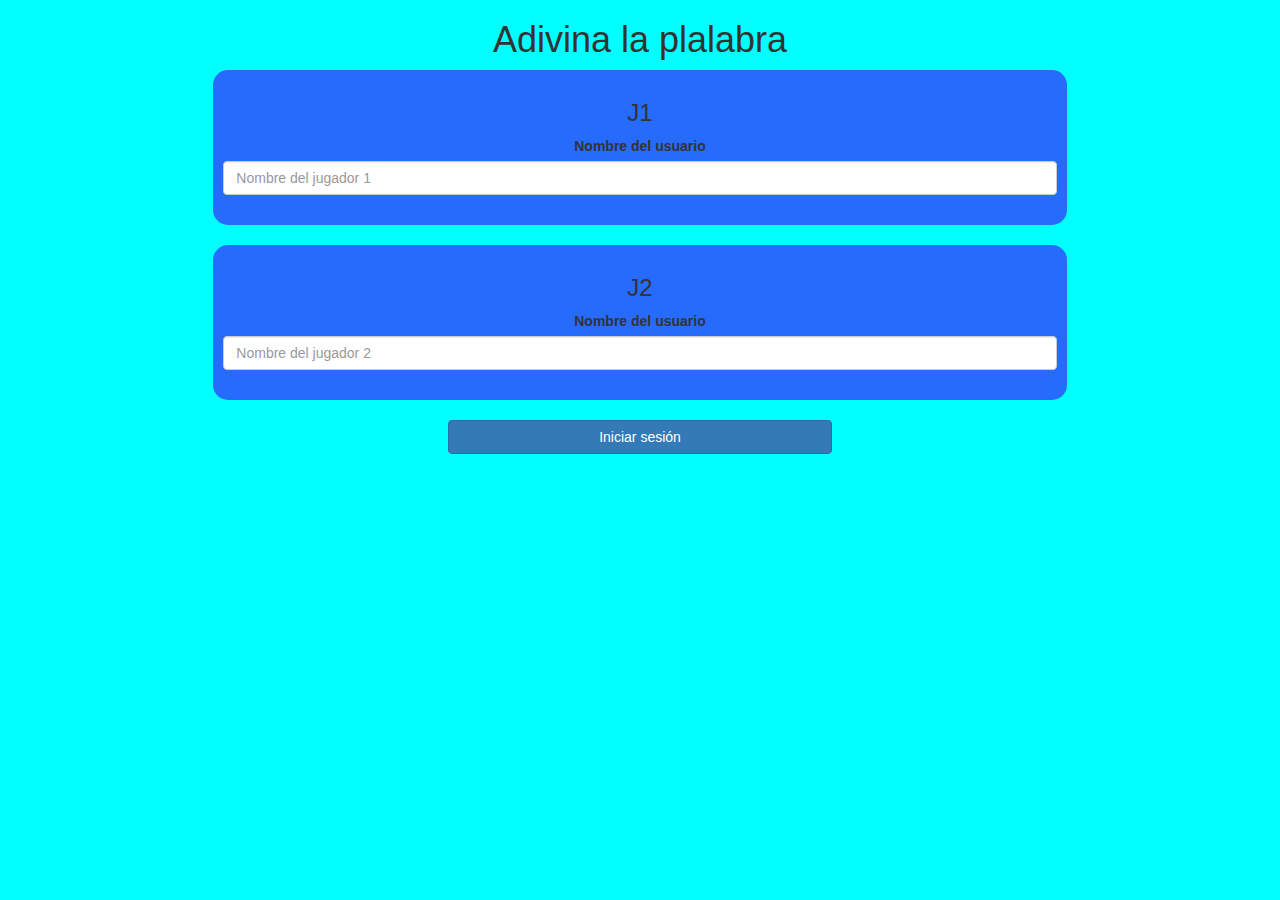
<file: index.html>
<!DOCTYPE html>
<html>
<head>
	<title>Adivina la palabra</title>

<meta name="viewport" content="width=device-width, initial-scale=1">
<link rel="stylesheet" href="https://maxcdn.bootstrapcdn.com/bootstrap/3.4.0/css/bootstrap.min.css">
<script src="https://ajax.googleapis.com/ajax/libs/jquery/3.4.1/jquery.min.js"></script>
<script src="https://maxcdn.bootstrapcdn.com/bootstrap/3.4.0/js/bootstrap.min.js"></script>

<link rel="stylesheet" type="text/css" href="game.css">

<script src="game_login.js"></script>
</head>
<body>

<center>
	<h1>Adivina la plalabra</h1>

	<div class="col-lo-4 col-sm-8 col-xs-11 login_div1">
		<h3>J1</h3>
		<label>Nombre del usuario</label>
		<input type= "text" id="player1_name_input" class="form-control" placeholder="Nombre del jugador 1">
		<br>
	</div>
	<br>
	<div class="col-lo-4 col-sm-8 col-xs-11 login_div2">
		<h3>J2</h3>
		<label>Nombre del usuario</label>
		<input type= "text" id="player2_name_input" class="form-control" placeholder="Nombre del jugador 2">
		<br>
	</div>
	<br>
	<button style="width:30%" class="btn btn-primary" onclick="addUser()">Iniciar sesión</button>
</center>
</body>
</html>
</file>
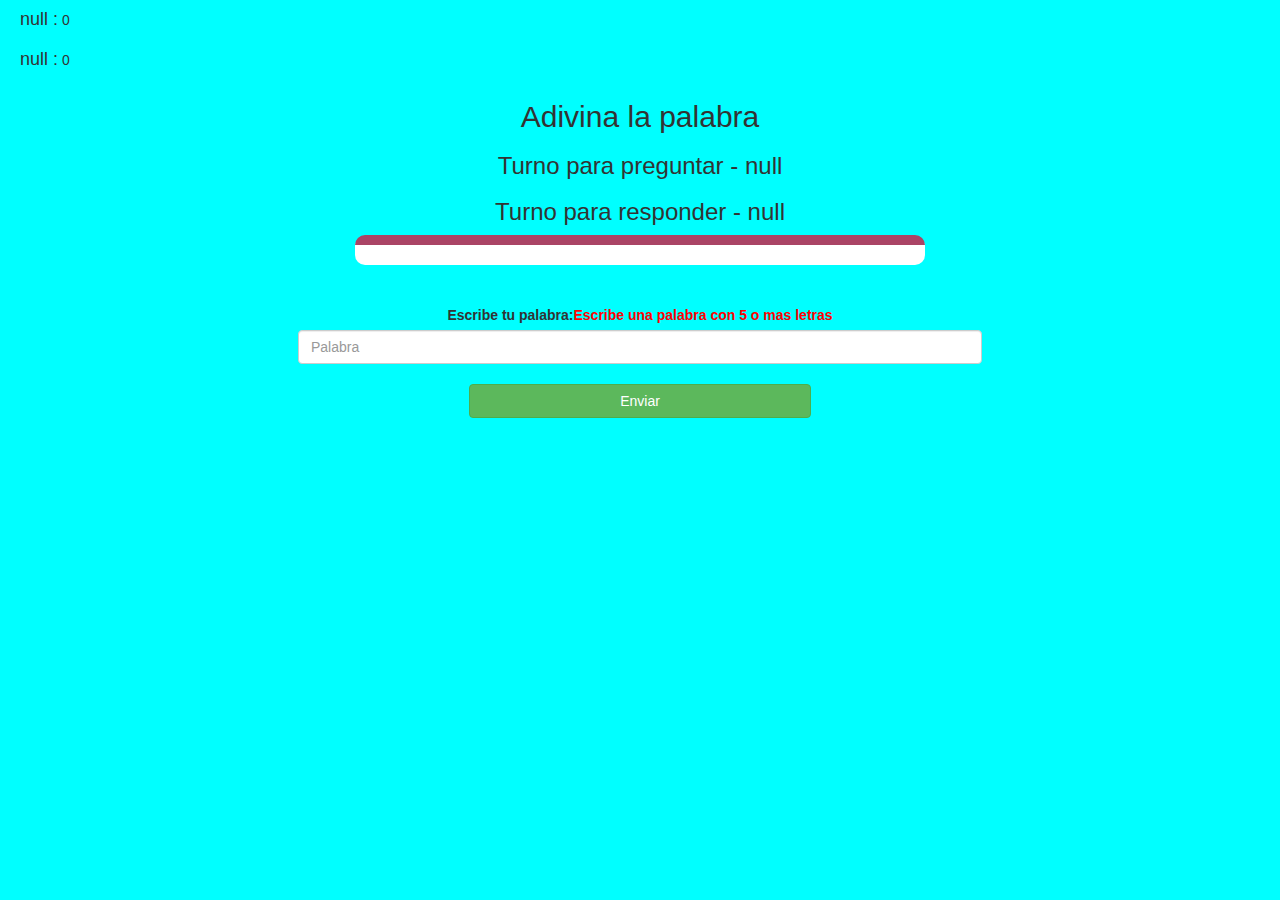
<file: game_page.html>
<!DOCTYPE html>
<html>
<head>
	<title>Adivina la palabra</title>

<meta name="viewport" content="width=device-width, initial-scale=1">
<link rel="stylesheet" href="https://maxcdn.bootstrapcdn.com/bootstrap/3.4.0/css/bootstrap.min.css">
<script src="https://ajax.googleapis.com/ajax/libs/jquery/3.4.1/jquery.min.js"></script>
<script src="https://maxcdn.bootstrapcdn.com/bootstrap/3.4.0/js/bootstrap.min.js"></script>

<link rel="stylesheet" type="text/css" href="game.css">
</head>
<body>

	<h4 id="player1_name"></h4> <span id="player1_score"></span>
	<br>
	<h4 id="player2_name"></h4> <span id="player2_score"></span>
	<br>
<div class="container">
	<center>
		<h2 style="color:"gray;>Adivina la palabra </h2>
		<h3 id="player_question"></h3>
		<h3 id="player_answer"></h3>
		<div id="output" class="col-lg-6"></div>

		<br>
		<br>

		<label>Escribe tu palabra:<b style="color: red">Escribe una palabra con 5 o mas letras</b></label>
		<input type="text" id="word" class="form-control" placeholder="Palabra">
		<br>
		<button onclick="send()" class="btn btn-success" style="width: 30%;">Enviar</button>
	</center>
</div>

<script src="game_page.js"></script>
</body>
</html>
</file>
<file: game.css>
body
{
background:cyan;

}

.login_div1 , .login_div2
{
	background-color: rgb(39, 107, 253);
	padding:10px;
	float:none;
	border-radius:15px;
}


#player1_name , #player2_name
{
	display: inline-block;
	margin-left: 20px;
}
#word
{
	width: 60%;
}
#word_display
{
	letter-spacing: 5px;
}
#output
{
background: white;
border-radius: 10px;
border-top: 10px solid #AA4465;
padding: 10px;
float: none;
text-align: left;
}
</file>
